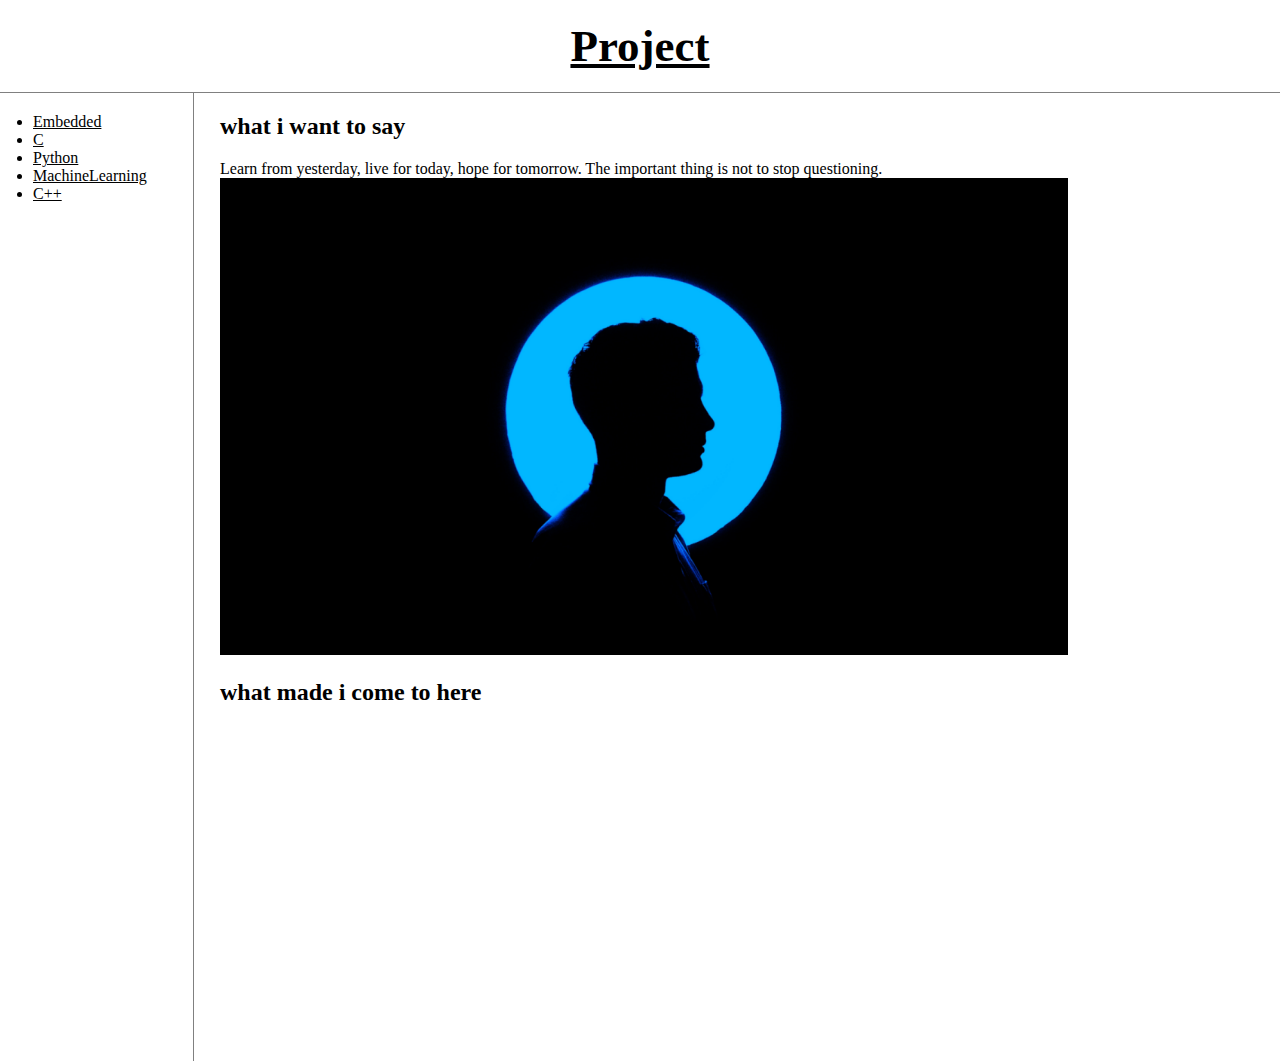
<file: index.html>
<!doctype html>
<html>
<head>
  <title>Project - Welcome</title>
  <meta charset="utf-8">
  <link rel="stylesheet" href="style.css">
</head>
<body>
  <h1><a href="index.html">Project</a></h1>
  <div id="grid">
    <ul>
      <li><a href="1.html">Embedded</a></li>
      <li><a href="2.html">C</a></li>
      <li><a href="3.html">Python</a></li>
      <li><a href="4.html">MachineLearning</a></li>
      <li><a href="5.html">C++</a></li>
    </ul>
    <div id="article">
      <h2>what i want to say</h2>
        Learn from yesterday, live for today, hope for tomorrow. The important thing is not to stop questioning.
      <img src="whoareyou.jpg" width="80%">
      <h2>what made i come to here</h2>
      <p>
        <iframe width="560" height="315" src="https://www.youtube.com/embed/Z7uBInm1PJY" frameborder="0" allow="autoplay; encrypted-media" allowfullscreen></iframe>
      </p>
    </div>
  </div>
</body>
</html>
</file>
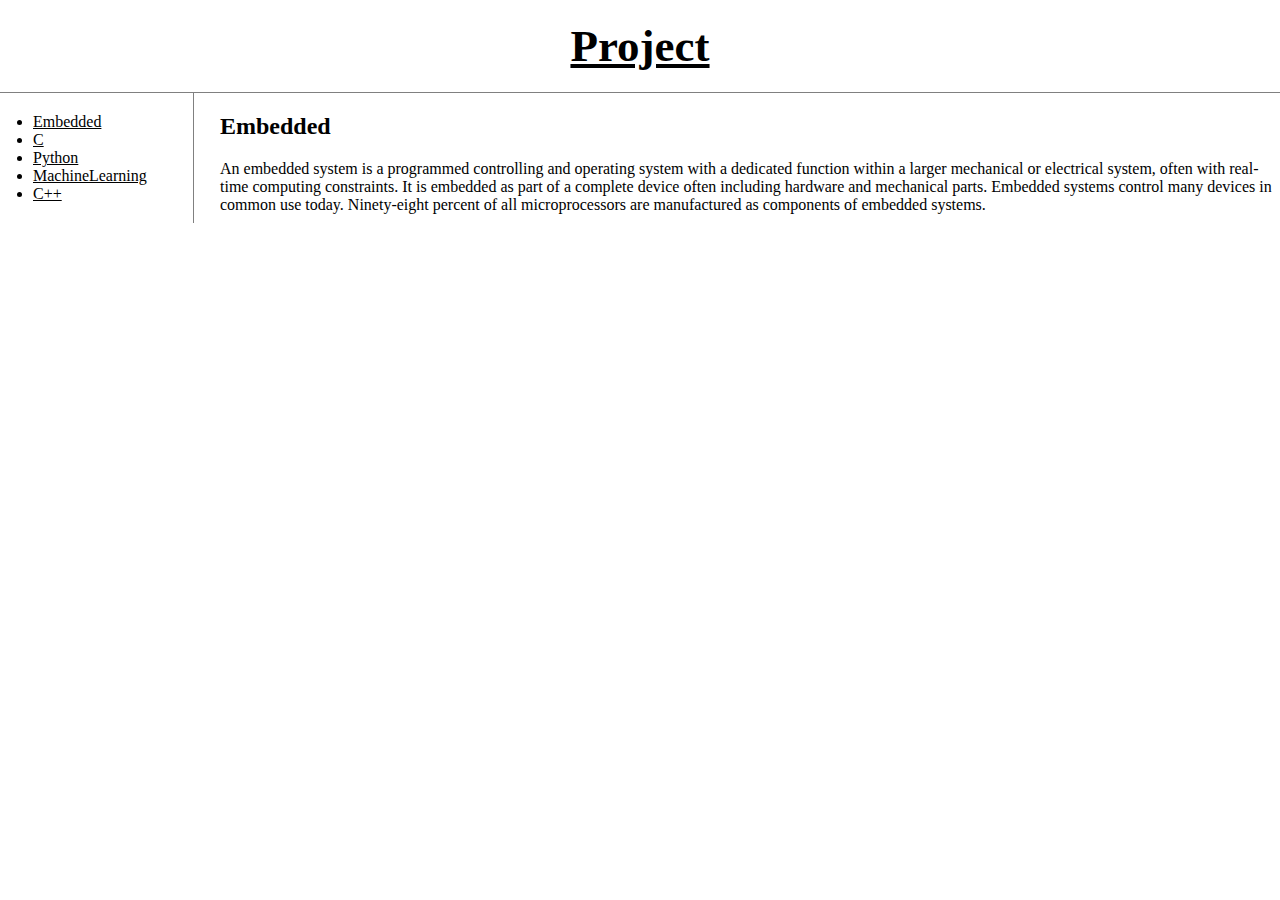
<file: 1.html>
<!doctype html>
<html>
<head>
  <title>Project - Embedded</title>
  <meta charset="utf-8">
  <link rel="stylesheet" href="style.css">
</head>
<body>
  <h1><a href="index.html">Project</a></h1>
  <div id="grid">
    <ul>
      <li><a href="1.html">Embedded</a></li>
      <li><a href="2.html">C</a></li>
      <li><a href="3.html">Python</a></li>
      <li><a href="4.html">MachineLearning</a></li>
      <li><a href="5.html">C++</a></li>
    </ul>
    <div id="article">
      <h2>Embedded</h2>
        An embedded system is a programmed controlling and operating system with a dedicated function within a larger mechanical or electrical system, often with real-time computing constraints. It is embedded as part of a complete device often including hardware and mechanical parts. Embedded systems control many devices in common use today. Ninety-eight percent of all microprocessors are manufactured as components of embedded systems.
    </div>
  </div>
</body>
</html>
</file>
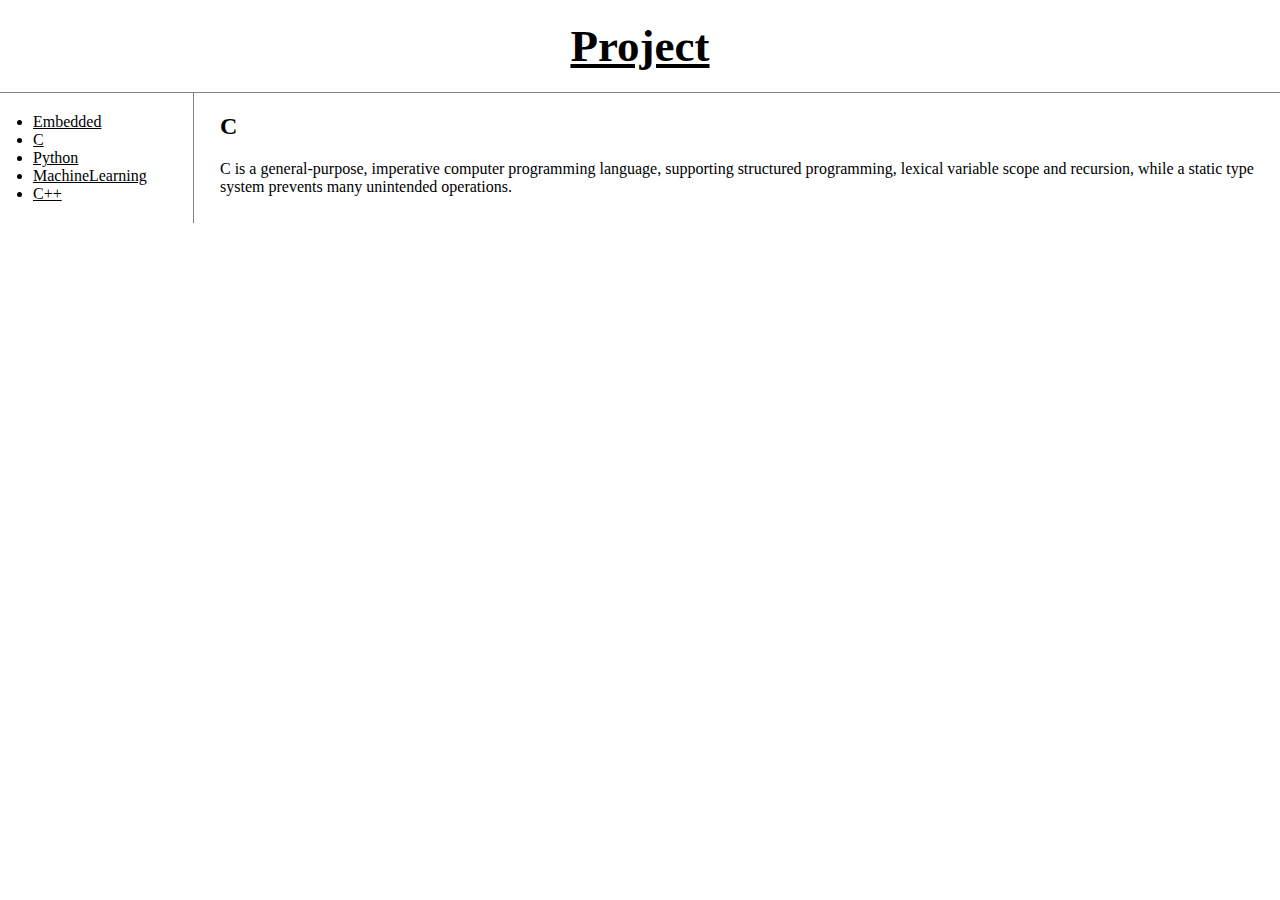
<file: 2.html>
<!doctype html>
<html>
<head>
  <title>Project - C</title>
  <meta charset="utf-8">
  <link rel="stylesheet" href="style.css">
</head>
<body>
  <h1><a href="index.html">Project</a></h1>
  <div id="grid">
    <ul>
      <li><a href="1.html">Embedded</a></li>
      <li><a href="2.html">C</a></li>
      <li><a href="3.html">Python</a></li>
      <li><a href="4.html">MachineLearning</a></li>
      <li><a href="5.html">C++</a></li>
    </ul>
    <div id="article">
      <h2>C</h2>
        C is a general-purpose, imperative computer programming language, supporting structured programming, lexical variable scope and recursion, while a static type system prevents many unintended operations.
    </div>
  </div>
</body>
</html>
</file>
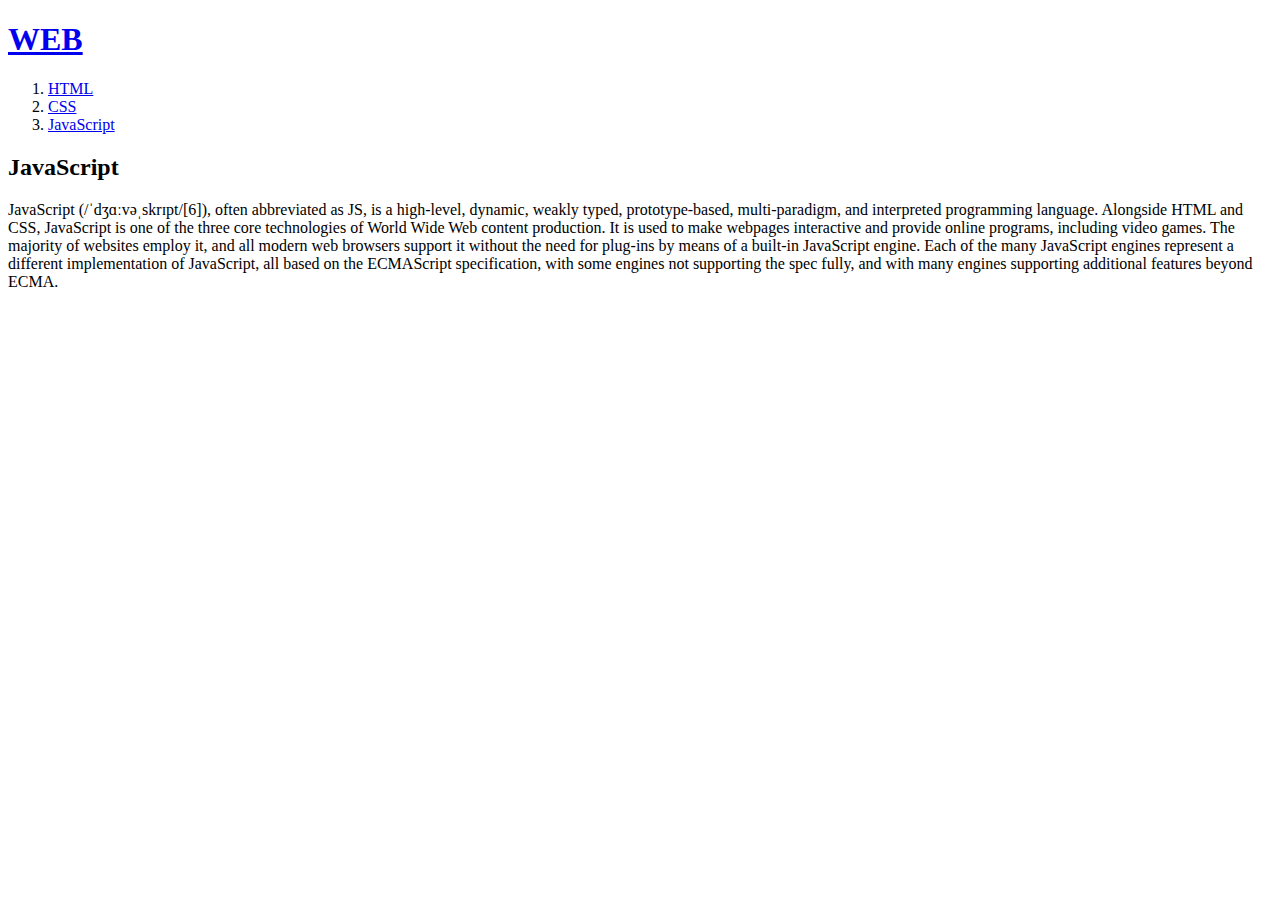
<file: 3.html>
<!doctype html>
<html>
<head>
  <title>WEB1 - JavaScript</title>
  <meta charset="utf-8">
</head>
<body>
  <h1><a href="index.html">WEB</a></h1>
  <ol>
    <li><a href="1.html">HTML</a></li>
    <li><a href="2.html">CSS</a></li>
    <li><a href="3.html">JavaScript</a></li>
  </ol>
  <h2>JavaScript</h2>
  <p>
    JavaScript (/ˈdʒɑːvəˌskrɪpt/[6]), often abbreviated as JS, is a high-level, dynamic, weakly typed, prototype-based, multi-paradigm, and interpreted programming language. Alongside HTML and CSS, JavaScript is one of the three core technologies of World Wide Web content production. It is used to make webpages interactive and provide online programs, including video games. The majority of websites employ it, and all modern web browsers support it without the need for plug-ins by means of a built-in JavaScript engine. Each of the many JavaScript engines represent a different implementation of JavaScript, all based on the ECMAScript specification, with some engines not supporting the spec fully, and with many engines supporting additional features beyond ECMA.
  </p>
</body>
</html>
</file>
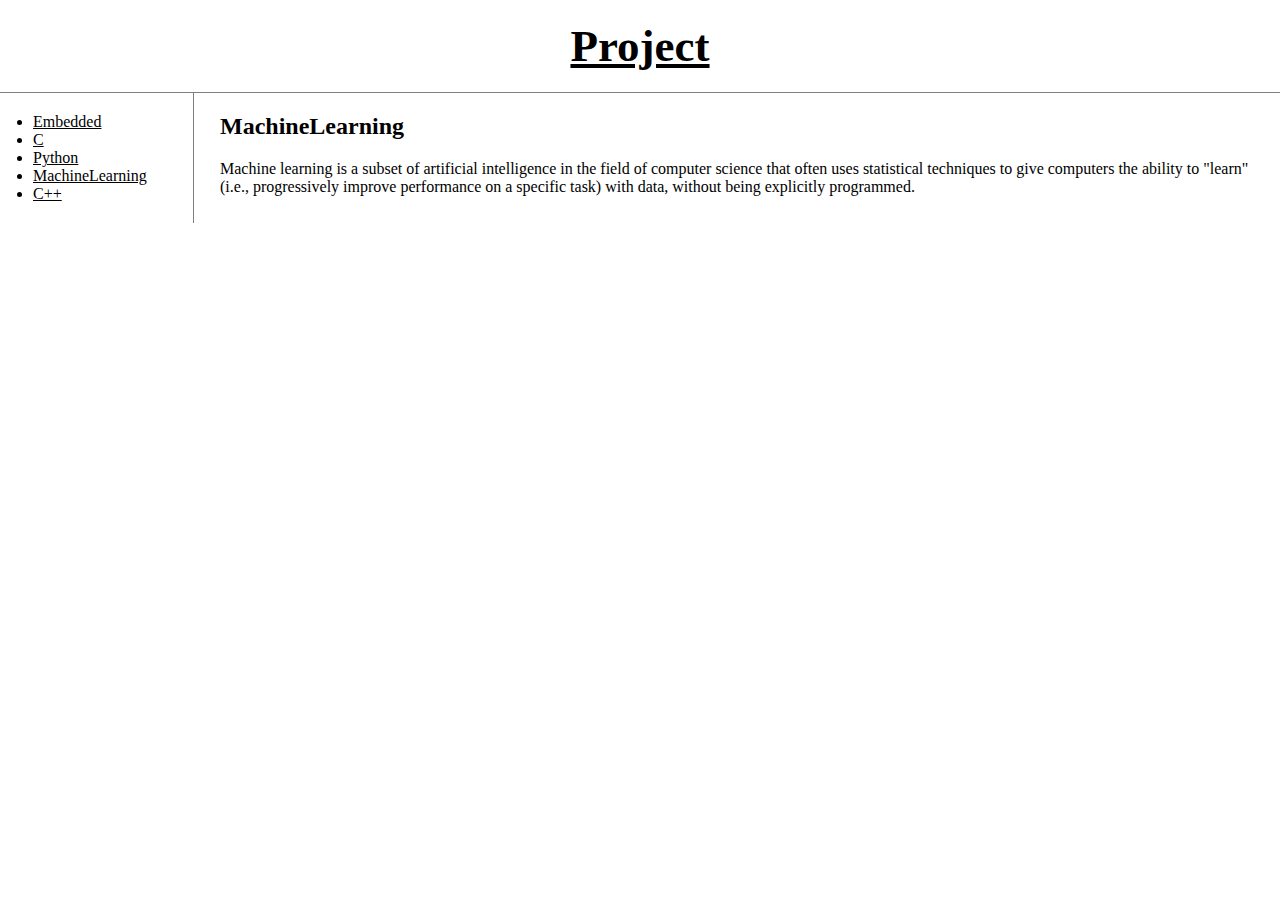
<file: 4.html>
<!doctype html>
<html>
<head>
  <title>Project - MachineLearning</title>
  <meta charset="utf-8">
  <link rel="stylesheet" href="style.css">
</head>
<body>
  <h1><a href="index.html">Project</a></h1>
  <div id="grid">
    <ul>
      <li><a href="1.html">Embedded</a></li>
      <li><a href="2.html">C</a></li>
      <li><a href="3.html">Python</a></li>
      <li><a href="4.html">MachineLearning</a></li>
      <li><a href="5.html">C++</a></li>
    </ul>
    <div id="article">
      <h2>MachineLearning</h2>
        Machine learning is a subset of artificial intelligence in the field of computer science that often uses statistical techniques to give computers the ability to "learn" (i.e., progressively improve performance on a specific task) with data, without being explicitly programmed.
    </div>
  </div>
</body>
</html>
</file>
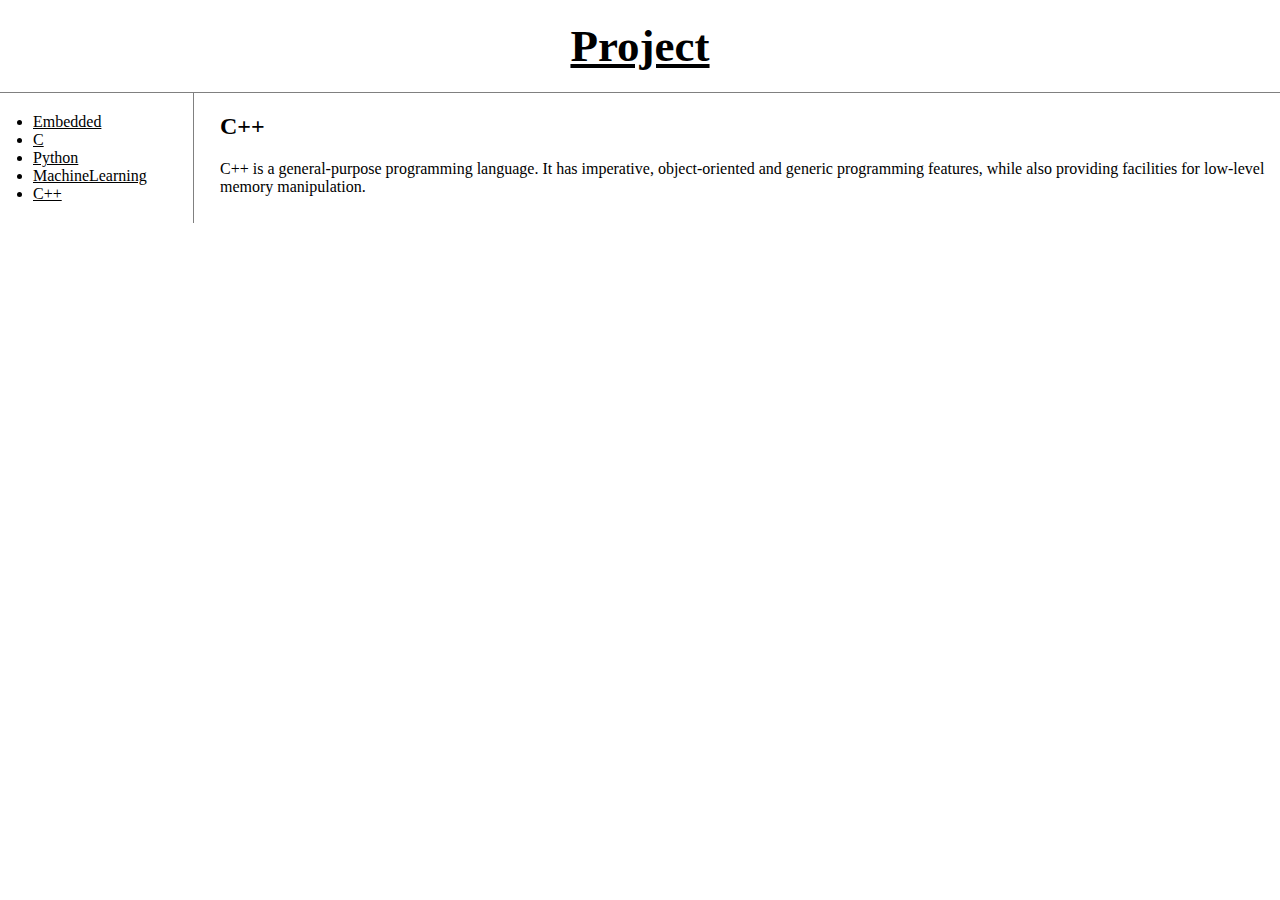
<file: 5.html>
<!doctype html>
<html>
<head>
  <title>Project - C++</title>
  <meta charset="utf-8">
  <link rel="stylesheet" href="style.css">
</head>
<body>
  <h1><a href="index.html">Project</a></h1>
  <div id="grid">
    <ul>
      <li><a href="1.html">Embedded</a></li>
      <li><a href="2.html">C</a></li>
      <li><a href="3.html">Python</a></li>
      <li><a href="4.html">MachineLearning</a></li>
      <li><a href="5.html">C++</a></li>
    </ul>
    <div id="article">
      <h2>C++</h2>
        C++ is a general-purpose programming language. It has imperative, object-oriented and generic programming features, while also providing facilities for low-level memory manipulation. 
    </div>
  </div>
</body>
</html>
</file>
<file: style.css>
body{
  margin:0;
}
a {
  color:black;
}
h1 {
  font-size:45px;
  text-align: center;
  border-bottom:1px solid gray;
  margin:0;
  padding:20px;
}
ol{
  border-right:1px solid gray;
  width:140px;
  margin:0;
  padding:20px;
}
ul{
  border-right:1px solid gray;
  width:140px;
  margin:0;
  padding:20px;
}
#grid{
  display: grid;
  grid-template-columns: 195px 1fr;
}
#grid ol{             /*ol tag in grid*/
  padding-left:33px;
}
#grid ul{
  padding-left:33px;
}
#grid #article{
  padding-left:25px;
}
@media(max-width:800px){
  #grid{
    display: block;
  }
  ol{
    border-right:none;
  }
  ul{
    border-right:none;
  }
  h1 {
    border-bottom:none;
  }
}
</file>
